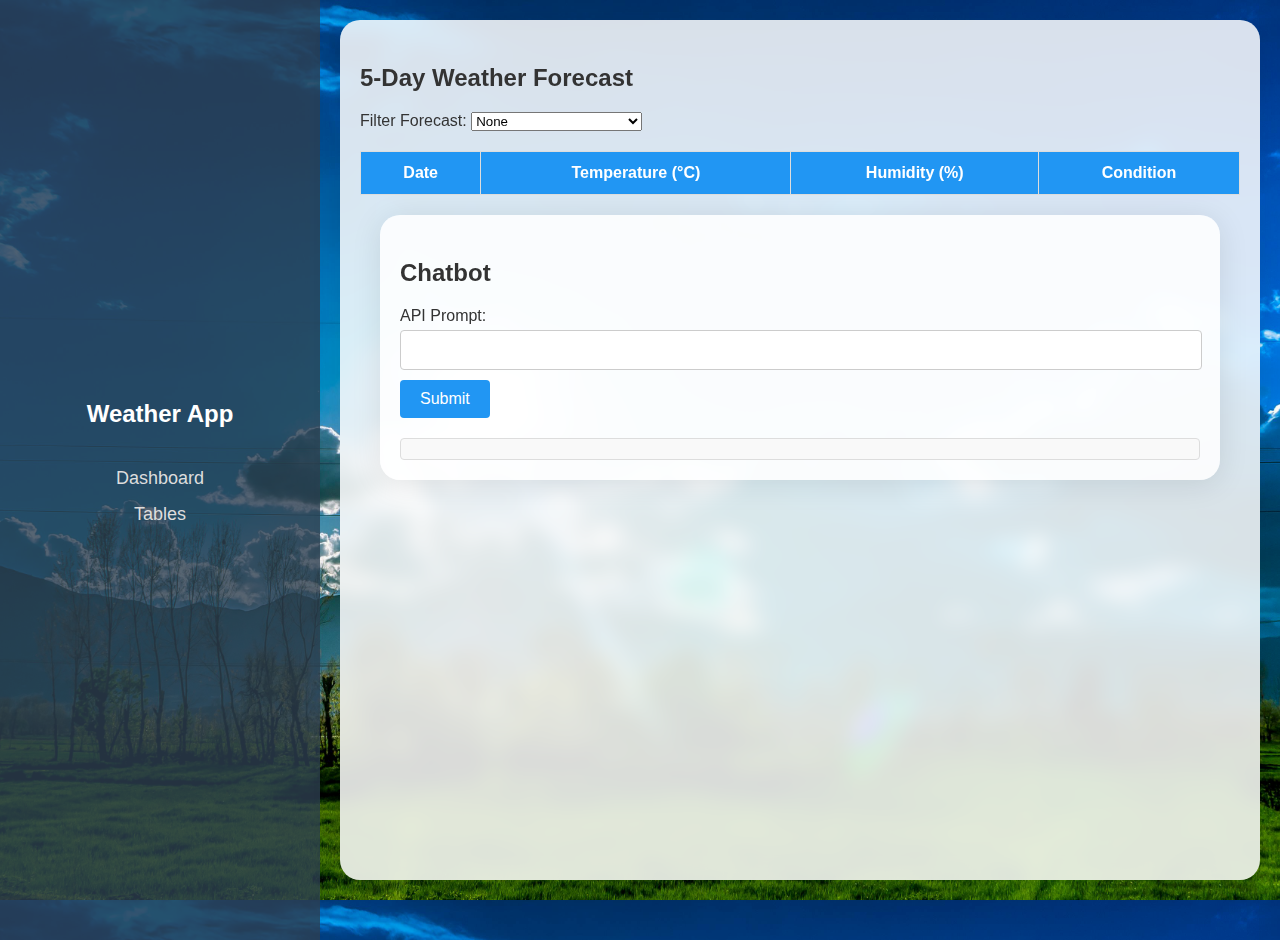
<file: table.html>
<!DOCTYPE html>
<html lang="en">
<head>
    <meta charset="UTF-8">
    <meta name="viewport" content="width=device-width, initial-scale=1.0">
    <title>5-Day Weather Forecast</title>
    <link rel="stylesheet" href="styles.css">
</head>
<body>
    <div class="container">
        <aside class="sidebar">
            <h2>Weather App</h2>
            <nav>
                <ul>
                    <li><a href="index.html">Dashboard</a></li>
                    <li><a href="table.html">Tables</a></li>
                </ul>
            </nav>
        </aside>

        <main class="content">
            <h3>5-Day Weather Forecast</h3>
            <label for="filter">Filter Forecast:</label>
            <select id="filter">
                <option value="none">None</option>
                <option value="highest-temp">Highest Temperature</option>
                <option value="ascending">Ascending Temperature</option>
                <option value="descending">Descending Temperature</option>
                <option value="rainy">Days with Rain</option>
            </select>
            
            <section id="forecast-table">
                <table>
                    <thead>
                        <tr>
                            <th>Date</th>
                            <th>Temperature (°C)</th>
                            <th>Humidity (%)</th>
                            <th>Condition</th>
                        </tr>
                    </thead>
                    <tbody id="forecast-data">
                        <!-- Data will be inserted here dynamically -->
                    </tbody>
                </table>
            </section>

            <aside class="chatbot">
                <h3>Chatbot</h3>
                <form id="apiPromptForm">
                    <label for="apiPrompt">API Prompt:</label>
                    <input type="text" id="apiPrompt" name="apiPrompt" required>
    
                    <button type="submit">Submit</button>
                </form>
                <div id="response"></div>
            </aside>
        </main>


        
    </div>

    <script src="weather.js"></script>
    <script src="table.js"></script>
</body>
</html>
</file>
<file: styles.css>
/* General Layout */
body {
    font-family: 'Arial', sans-serif;
    margin: 0;
    padding: 0;
    background-color: #f0f4f8;
    color: #333;
    background-image: url('img/defaultweather.jpg'); /* Default background image */
    background-size: cover;
    background-position: center;
    transition: background 0.5s ease;
}

.container {
    display: grid;
    grid-template-columns: 1fr 3fr;
    height: 100vh;
}

/* Sidebar Styling */
.sidebar {
    background-color: rgba(45, 62, 80, 0.8);
    color: #fff;
    padding: 20px;
    height: 100%;
    display: flex;
    flex-direction: column;
    justify-content: center;
}

.sidebar h2 {
    margin: 0;
    font-size: 24px;
    text-align: center;
}

.sidebar ul {
    list-style: none;
    padding: 0;
    margin-top: 40px;
    text-align: center;
}

.sidebar ul li {
    margin: 15px 0;
}

.sidebar ul li a {
    color: #ddd;
    text-decoration: none;
    font-size: 18px;
}

.sidebar ul li a:hover {
    color: #fff;
}

/* Content Styling */
.content {
    padding: 20px;
    background-color: rgba(255, 255, 255, 0.85);
    backdrop-filter: blur(10px);
    border-radius: 20px;
    margin: 20px;
    box-shadow: 0px 4px 30px rgba(0, 0, 0, 0.1);
}

h3 {
    font-size: 24px;
    margin-bottom: 20px;
    color: #333;
}

/* Input and Button Styling */
header {
    display: flex;
    justify-content: space-between;
    align-items: center;
    margin-bottom: 20px;
}

header input {
    width: 70%;
    padding: 10px;
    border-radius: 4px;
    border: 1px solid #ccc;
    font-size: 16px;
}

header button {
    padding: 10px 20px;
    background-color: #2196F3;
    color: white;
    border: none;
    border-radius: 4px;
    cursor: pointer;
    font-size: 16px;
}

header button:hover {
    background-color: #1976d2;
}

/* Weather Details */
#weather-widget {
    padding: 20px;
    background-color: rgba(255, 255, 255, 0.9);
    border-radius: 10px;
    box-shadow: 0 4px 20px rgba(0, 0, 0, 0.2);
}

.weather-info {
    padding: 20px;
    border-radius: 8px;
    text-align: center;
    font-size: 18px;
    transition: background-color 0.5s ease;
}

#weather-details p {
    margin: 10px 0;
    font-size: 18px;
}

/* Chart Layout */
.charts {
    display: grid;
    grid-template-columns: repeat(3, 1fr);
    gap: 20px;
    margin-top: 30px;
}

canvas {
    max-width: 300px;  /* Set maximum width for the canvas */
    max-height: 300px; /* Set maximum height for the canvas */
    height: auto;      /* Ensure aspect ratio is maintained */
    width: auto; 
}

/* Forecast Table Styling */
#forecast-table table {
    width: 100%;
    border-collapse: collapse;
    margin-top: 20px;
}

#forecast-table th, #forecast-table td {
    padding: 12px;
    text-align: center;
    border: 1px solid #ddd;
    font-size: 16px;
}

#forecast-table th {
    background-color: #2196F3;
    color: white;
}

#forecast-table tr:nth-child(even) {
    background-color: #f2f2f2;
}

#forecast-table tr:hover {
    background-color: #ddd;
}






/* Weather Background Classes */
.weather-sunny {
    background-image: url('img/sunny.png');
}

.weather-cloudy {
    background-image: url('img/cloudy.jpg');
}

.weather-rainy {
    background-image: url('img/rainy.jpeg');
}

.default-background {
    background-image: url('img/defaultweather.jpg'); /* Default background image */
}



/* Chatbot Styling */
.chatbot {
    background-color: rgba(255, 255, 255, 0.85);
    border-radius: 20px;
    padding: 20px;
    margin: 20px;
    box-shadow: 0px 4px 30px rgba(0, 0, 0, 0.1);
}

.chatbot h3 {
    font-size: 24px;
    margin-bottom: 20px;
    color: #333;
}

.chatbot label {
    display: block;
    margin: 10px 0 5px;
    font-size: 16px;
}

.chatbot input {
    width: calc(100% - 20px);
    padding: 10px;
    border-radius: 4px;
    border: 1px solid #ccc;
    font-size: 16px;
}

.chatbot button {
    padding: 10px 20px;
    background-color: #2196F3;
    color: white;
    border: none;
    border-radius: 4px;
    cursor: pointer;
    font-size: 16px;
    margin-top: 10px;
}

.chatbot button:hover {
    background-color: #1976d2;
}

#response {
    margin-top: 20px;
    white-space: pre-wrap; /* Preserve whitespace and line breaks */
    background-color: #f9f9f9;
    padding: 10px;
    border-radius: 4px;
    border: 1px solid #ddd;
    font-size: 14px;
    overflow: auto; /* Allow scrolling if content is too large */
}









/* Media Queries for Responsiveness */
@media (max-width: 768px) {
    .container {
        grid-template-columns: 1fr;
    }

    .charts {
        grid-template-columns: 1fr;
    }
}
</file>
